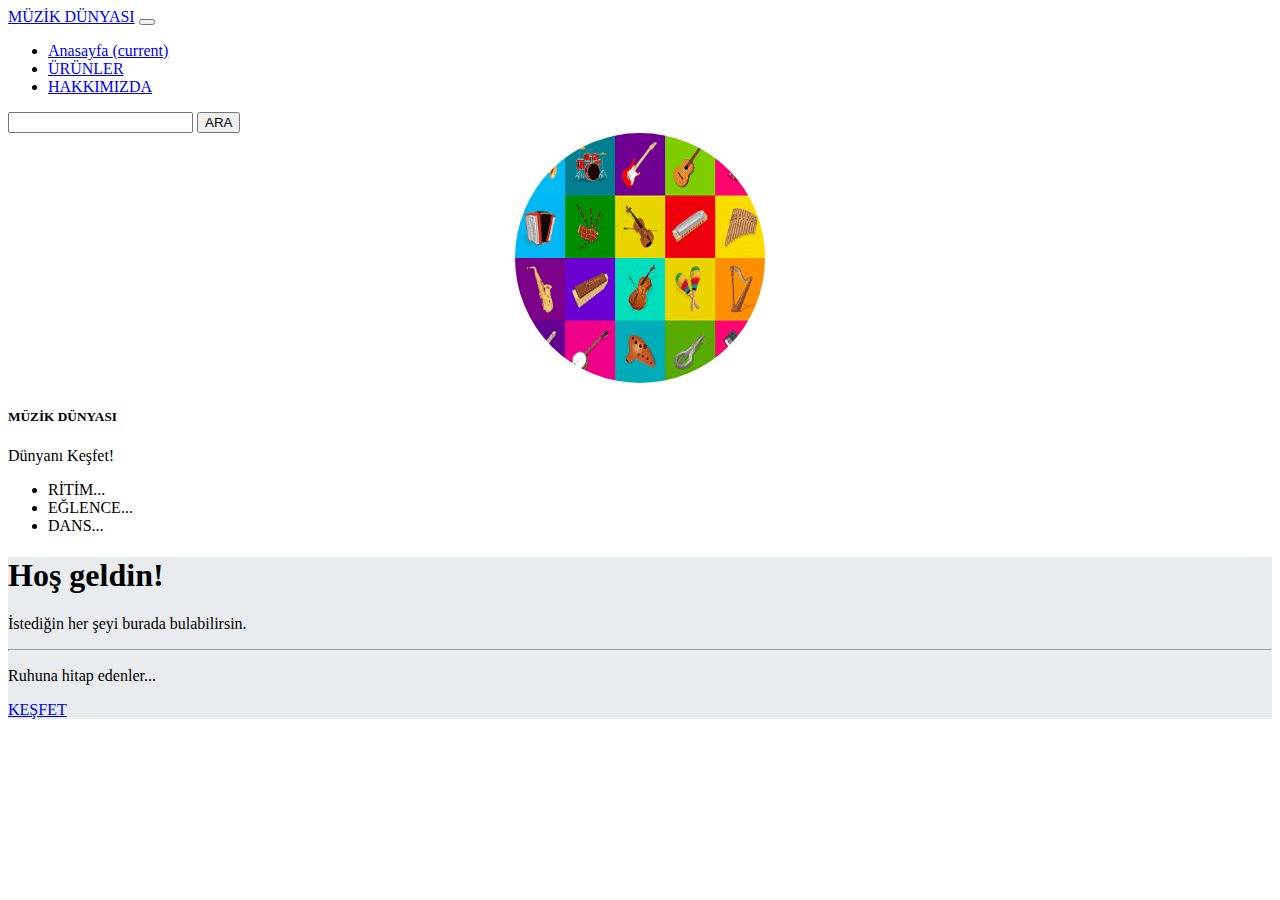
<file: bootstrap/ödev1/index.html>
<!doctype html>
<html lang="tr">
  <head>
    <!-- Required meta tags -->
    <meta charset="utf-8">
    <meta name="viewport" content="width=device-width, initial-scale=1, shrink-to-fit=no">

    <!-- Bootstrap CSS -->
    <link rel="stylesheet" href="https://cdn.jsdelivr.net/npm/bootstrap@4.6.2/dist/css/bootstrap.min.css" integrity="sha384-xOolHFLEh07PJGoPkLv1IbcEPTNtaed2xpHsD9ESMhqIYd0nLMwNLD69Npy4HI+N" crossorigin="anonymous">
    <link rel="stylesheet" href="style.css">

    <title>MY PAGE!</title>
  </head>
  <body>
    <script src="https://cdn.jsdelivr.net/npm/jquery@3.5.1/dist/jquery.slim.min.js" integrity="sha384-DfXdz2htPH0lsSSs5nCTpuj/zy4C+OGpamoFVy38MVBnE+IbbVYUew+OrCXaRkfj" crossorigin="anonymous"></script>
    <script src="https://cdn.jsdelivr.net/npm/bootstrap@4.6.2/dist/js/bootstrap.bundle.min.js" integrity="sha384-Fy6S3B9q64WdZWQUiU+q4/2Lc9npb8tCaSX9FK7E8HnRr0Jz8D6OP9dO5Vg3Q9ct" crossorigin="anonymous"></script>

    <nav class="navbar navbar-expand-lg navbar-dark bg-dark">
        <a class="navbar-brand" href="#">MÜZİK DÜNYASI</a>
        <button class="navbar-toggler" type="button" data-toggle="collapse" data-target="#navbarSupportedContent" aria-controls="navbarSupportedContent" aria-expanded="false" aria-label="Toggle navigation">
          <span class="navbar-toggler-icon"></span>
        </button>
      
        <div class="collapse navbar-collapse" id="navbarSupportedContent">
          <ul class="navbar-nav mr-auto">
            <li class="nav-item active">
              <a class="nav-link" href="index.html">Anasayfa <span class="sr-only">(current)</span></a>
            </li>
            <li class="nav-item">
              <a class="nav-link" href="ürünler.html">ÜRÜNLER</a>
            </li>
            <li class="nav-item">
              <a class="nav-link" href="hakkımızda.html">HAKKIMIZDA</a>
            </li>
              
           
          </ul>
          <form class="form-inline my-2 my-lg-0">
            <input class="form-control mr-sm-2" type="search"  aria-label="Search">
            <button class="btn btn-outline-success my-2 my-sm-0" type="submit">ARA</button>
          </form>
        </div>
      </nav>

    <!-- Optional JavaScript; choose one of the two! -->

    <!-- Option 1: jQuery and Bootstrap Bundle (includes Popper) -->
    

    <!-- Option 2: Separate Popper and Bootstrap JS -->
    <!--
    <script src="https://cdn.jsdelivr.net/npm/jquery@3.5.1/dist/jquery.slim.min.js" integrity="sha384-DfXdz2htPH0lsSSs5nCTpuj/zy4C+OGpamoFVy38MVBnE+IbbVYUew+OrCXaRkfj" crossorigin="anonymous"></script>
    <script src="https://cdn.jsdelivr.net/npm/popper.js@1.16.1/dist/umd/popper.min.js" integrity="sha384-9/reFTGAW83EW2RDu2S0VKaIzap3H66lZH81PoYlFhbGU+6BZp6G7niu735Sk7lN" crossorigin="anonymous"></script>
    <script src="https://cdn.jsdelivr.net/npm/bootstrap@4.6.2/dist/js/bootstrap.min.js" integrity="sha384-+sLIOodYLS7CIrQpBjl+C7nPvqq+FbNUBDunl/OZv93DB7Ln/533i8e/mZXLi/P+" crossorigin="anonymous"></script>
    -->
    <div class="container mt-5">
      <div class="row">
        <div class="col-md-3">
            <div class="card" >
                <div class="logo-box">
                  <img src="image/logo.png" class="logo"  alt="...">
                </div>
                <div class="card-body">
                  <h5 class="card-title">MÜZİK DÜNYASI</h5>
                  <p class="card-text">Dünyanı Keşfet!</p>
                </div>
                <ul class="list-group list-group-flush">
                  <li class="list-group-item">RİTİM...</li>
                  <li class="list-group-item">EĞLENCE...</li>
                  <li class="list-group-item">DANS...</li>
                </ul>
            
              </div>
            </div>
            <div class="col-md-6">
              <div class="jumbotron renk" >
                <h1 class="display-4">Hoş geldin!</h1>
                <p class="lead">İstediğin her şeyi burada bulabilirsin.</p>
                <hr class="my-4">
                <p>Ruhuna hitap edenler...</p>
                <a class="btn btn-primary btn-lg" href="ürünler.html" role="button">KEŞFET</a>
                
              </div>

            </div>
        </div>
    </div>
   
  </body>
</html>
</file>
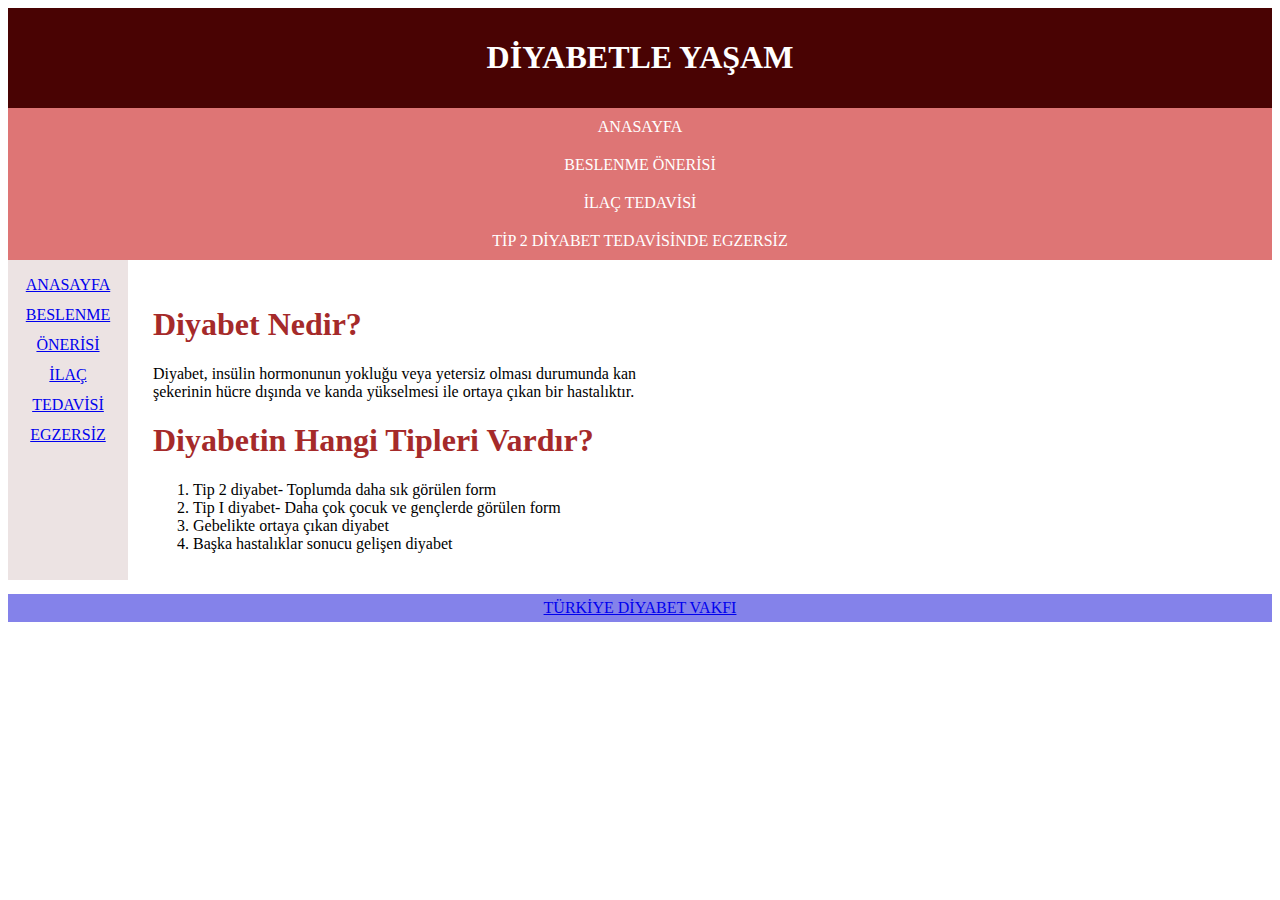
<file: css/ödev1/index.html>
<html>
  <head>
<title> DİYABETLE YAŞAM </title>
   <style>
header {
    background-color:rgb(73, 3, 3);
    color:white;
    padding:10px;	 
    text-align:center;
}
 
ul {
    list-style-type: none;
    overflow: hidden;
    padding: 0;
    margin: 0;
    background-color: rgb(222, 117, 117);
}
 
li {
    float:none;
}
 
li a {
    color: white;
    display: block;
    text-align: center;
    padding: 10px 10px;
    text-decoration: none;
}

nav {
    background-color:rgb(236, 227, 227);
    width:100px;
    height:300px;
    float:left;
    display: block;
    color: white;
    text-align: center;
    padding: 10px 10px;
    text-decoration: none;
    line-height:30px;
}
 
section {
    width:490px;
    padding:25px;
    float:left;	 
}
 
footer {
    background-color:rgb(132, 130, 234);
    color:white;
    text-align:center;
    clear:both;
    padding:5px;	 	 
}
</style>
</head>
<body>
 
<header>
<h1>DİYABETLE YAŞAM </h1>
</header>


<ul>
<li>
    <a href="index.html">ANASAYFA</a>
    <a href="beslenme.html" >BESLENME ÖNERİSİ</a>
    <a href="ilaclar.html">İLAÇ TEDAVİSİ</a>
    <a href="egzersiz.html">TİP 2 DİYABET TEDAVİSİNDE EGZERSİZ</a> 
</li>
    </ul>

<nav>
<a href="index.html">ANASAYFA</a> <br>
<a href="about-us.html" class="topnav a">BESLENME ÖNERİSİ</a><br>
<a href="ilaclar.html">İLAÇ TEDAVİSİ</a><br>
<a href="egzersiz.html"> EGZERSİZ</a> <br>
</nav>
 
<section>
<h1 style="color:brown">Diyabet Nedir?</h1>
<p>Diyabet, insülin hormonunun yokluğu veya yetersiz olması durumunda kan şekerinin hücre dışında ve kanda yükselmesi ile ortaya çıkan bir hastalıktır.</p>

<h1 style="color:brown">Diyabetin Hangi Tipleri Vardır?</h1>
<p>
    <ol>
    <li>Tip 2 diyabet- Toplumda daha sık görülen form</li>
    <li>Tip I diyabet- Daha çok çocuk ve gençlerde görülen form</li>
    <li>Gebelikte ortaya çıkan diyabet</li>
    <li>Başka hastalıklar sonucu gelişen diyabet</li>
</ol>
</p>

</section>
 
<footer>
<a href="https://www.turkdiab.org/">TÜRKİYE DİYABET VAKFI</a>
</footer>
 
  </body>
</html>
</file>
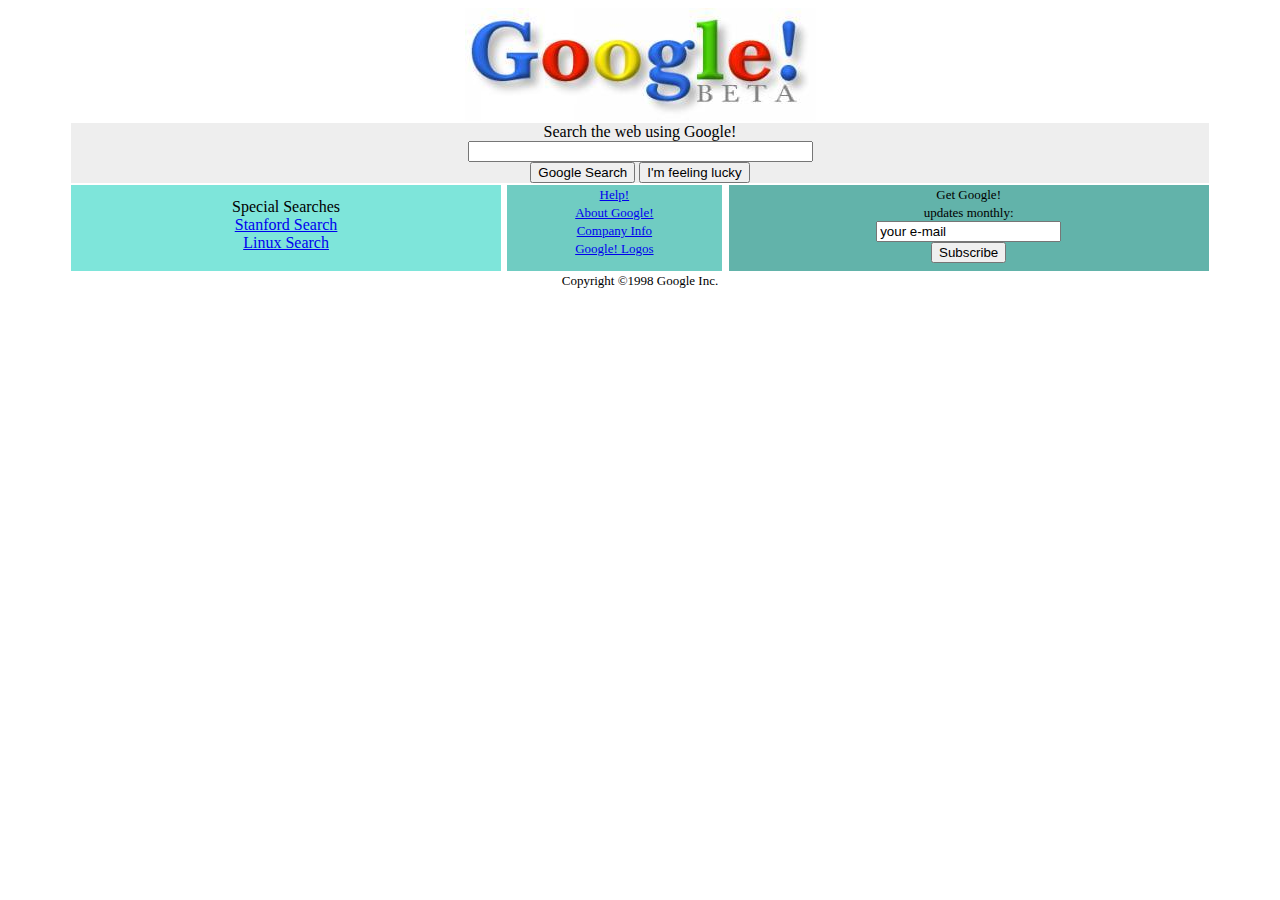
<file: css/ödev2-eskigoogle/index.html>
<!DOCTYPE html>
<html lang="en">
<head>
    <meta charset="UTF-8">
    <meta http-equiv="X-UA-Compatible" content="IE=edge">
    <meta name="viewport" content="width=device-width, initial-scale=1.0">
    <link rel="stylesheet" href="style.css">
    <title>Google!</title>
</head>
<body>

<!-- google resmi -->
 <img  src="image/google.jpg" class="center" width="351" height="113 alt="Google">

<!-- ilk satır -->
    <article class="line-1">
    <center>
    Search the web using Google! <br>
    <input type="text" name="q" value="" size="40"><br>
    <input type="submit" value="Google Search">
    <input type="submit" name="sa" value="I'm feeling lucky"><br>
</center>
</article>

<!-- kutu1 -->
<article class="box-1">
 <center>    
    Special Searches<br>
    <a href="/web/19981202230410/http://www.google.com/stanford">Stanford Search</a><br>
    <a href="/web/19981202230410/http://www.google.com/linux">Linux Search</a><br>
</center>
</article>

<!-- kutu2 -->
<article class="box-2" class="clear">
<center>
    <font size="-1">
    <a href="help.html">Help!</a> <br>
    <a href="about.html">About Google!</a> <br>
    <a href="company.html">Company Info</a> <br>
    <a href="stickers.html">Google! Logos</a> <br>
    </font>
 </center>
</article>

 <!-- kutu3 -->
<article class="box-3" >
<center>
    <font size="-1">
    Get Google! <br> updates monthly: <br>
    <input type="hidden" name="listname" value="google-friends">
    <input type="text" name="emailaddr" value="your e-mail"> <br>
    <input type="submit" name="SubmitAction" value="Subscribe">
    </font>
</center>
</article>

<!-- footer -->
<footer  style=" margin-top: 7%; text-align: center;" >
    <font size="-1">
     Copyright &copy;1998 Google Inc.
    </font>
</footer>
</body>
</html>
</file>
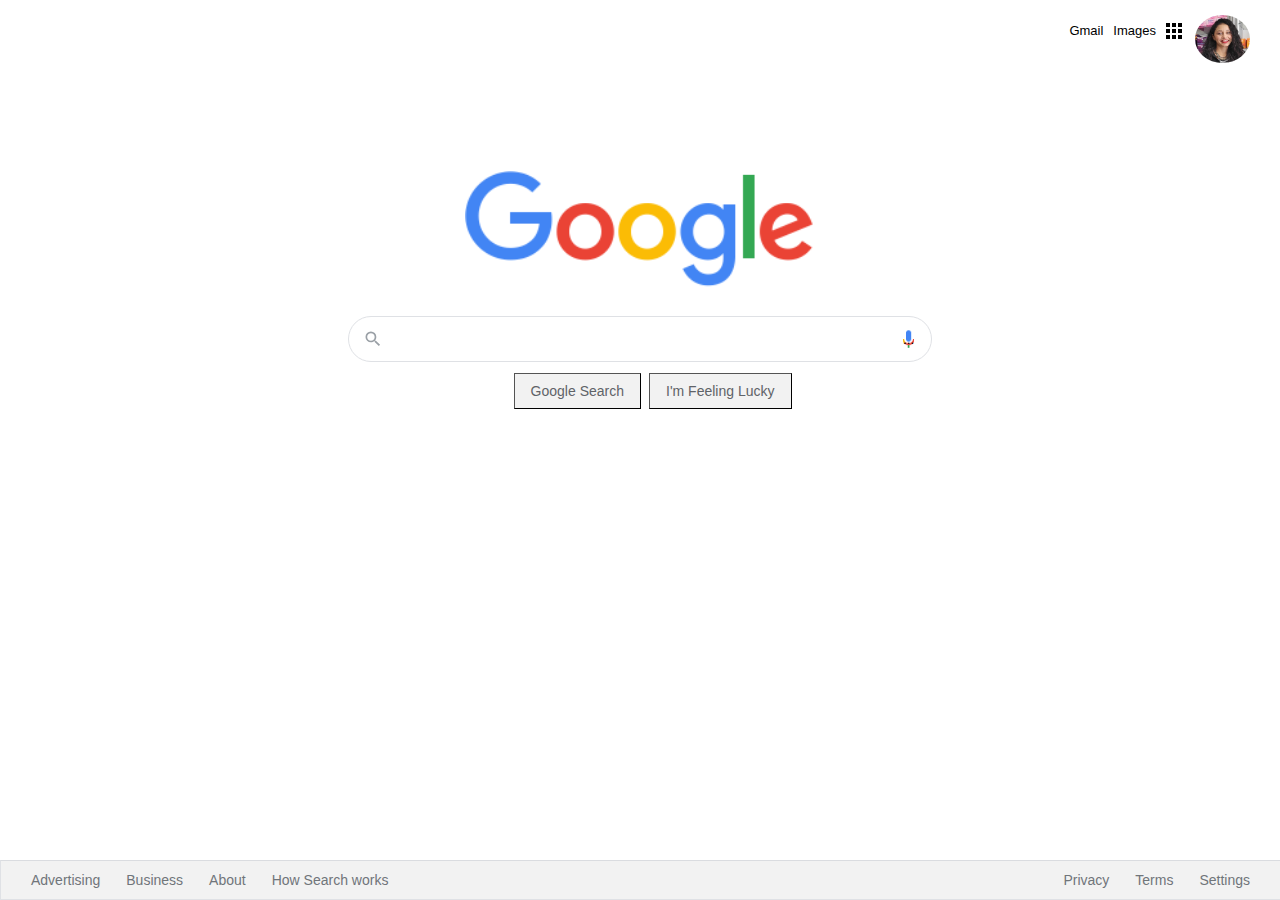
<file: css/ödev3-yenigoogle/index.html>
<!DOCTYPE html>
<html lang="en">
  <head>
    <meta charset="UTF-8" />
    <meta name="viewport" content="width=device-width, initial-scale=1.0" />
    <link rel="stylesheet" href="css/style.css" />
    <title>Google</title>
  </head>
  <body>
    <div class="panel">
      <nav>
        <ul class="header">
          <li class="pic headerli">
            <a href="https://github.com/hulyakizrakyigit" target="_blank"
              ><img
                src="assets/profilepicture.png" width="55px "
                alt=""
                style="margin-right: 1px; border-radius: 50%;"
            /></a>
          </li>
          <li style="margin: 8px" class="headerli">
            <a href="https://www.google.com.tr/intl/en/about/products?tab=wh"
              ><img src="assets/appsbutton.svg" alt="" style="width: 16px; height: 16px; margin-right: 3px;"></a
            >
          </li>
          <li style="margin: 8px; margin-left: -2px;" class="headerli">
            <a
              href="https://www.google.com.tr/imghp?hl=en&tab=wi&authuser=0&ogbl"
              >Images</a
            >
          </li>
          <li style="margin: 8px" class="headerli">
            <a href="https://mail.google.com/mail/?tab=wm&authuser=0&ogbl"
              >Gmail</a
            >
          </li>
        </ul>
        
         
      </nav>
      <div class="container">
        <img
          src="assets/logo.png"
          width="350px"
          alt=""
        />
      </div>
      
     
      <div class="search-area">
        <div class="search">
          <div class="search-img">
            <div id="icon" style="-webkit-mask-image: url(//resources/images/icon_search.svg);"></div>

            
            
            <span >
            
              <svg
                focusable="false"
                xmlns="http://www.w3.org/2000/svg"
                viewBox="0 0 24 24"
              >
              
              
                <path
                  d="M15.5 14h-.79l-.28-.27A6.471 6.471 0 0 0 16 9.5 6.5 6.5 0 1 0 9.5 16c1.61 0 3.09-.59 4.23-1.57l.27.28v.79l5 4.99L20.49 19l-4.99-5zm-6 0C7.01 14 5 11.99 5 9.5S7.01 5 9.5 5 14 7.01 14 9.5 11.99 14 9.5 14z"
              >
            </path>
            
              </svg>
              <button style="background-image: url(assets/voicelogo.png);" class="realbox-icon-button" title="Sese göre ara">...</button>
            </span>
          </div>
          <div class="input-enter">
            <div class="input-area">
              <input
                type="text"
                class="input"
                
                autofocus="true"
              />
              
            </div>
          </div>
        </div>
      </div>

      <div  class ="buttons">
        <a href=""
          ><button style="background-color: #f2f2f2; border-width: 1px;" class="googlesearch">Google Search</button></a
        >
        <a href=""
          ><button style="background-color: #f2f2f2; border-width: 1px;" class="feelinglucky">I'm Feeling Lucky</button></a
        >
      </div>
    </div>
 
  
    <nav>
      <ul class="footer">
        <li class="footerli">
          <a
            href="https://www.google.com/intl/en_tr/ads/?subid=ww-ww-et-g-awa-a-g_hpafoot1_1!o2&utm_source=google.com&utm_medium=referral&utm_campaign=google_hpafooter&fg=1"
            >Advertising</a
          >
        </li>
        <li class="footerli">
          <a
            href="https://www.google.com/services/?subid=ww-ww-et-g-awa-a-g_hpbfoot1_1!o2&utm_source=google.com&utm_medium=referral&utm_campaign=google_hpbfooter&fg=1"
            >Business</a
          >
        </li>
        <li class="footerli">
          <a
            href="https://about.google/?utm_source=google-TR&utm_medium=referral&utm_campaign=hp-footer&fg=1"
            >About</a
          >
        </li>
        <li class="footerli">
          <a href="https://google.com/search/howsearchworks/?fg=1"
            >How Search works</a
          >
        </li>

        <li class="footerli" style="float: right; margin-right: 35px">
          <a href="https://www.google.com/preferences?hl=en">Settings</a>
        </li>

        <li class="footerli" style="float: right">
          <a href="https://policies.google.com/terms?hl=en-TR&fg=1">Terms</a>
        </li>

        <li class="footerli" style="float: right">
          <a href="https://policies.google.com/privacy?hl=en-TR&fg=1">Privacy</a>
        </li>
      </ul>
    </nav>
  </body>
</html>
</file>
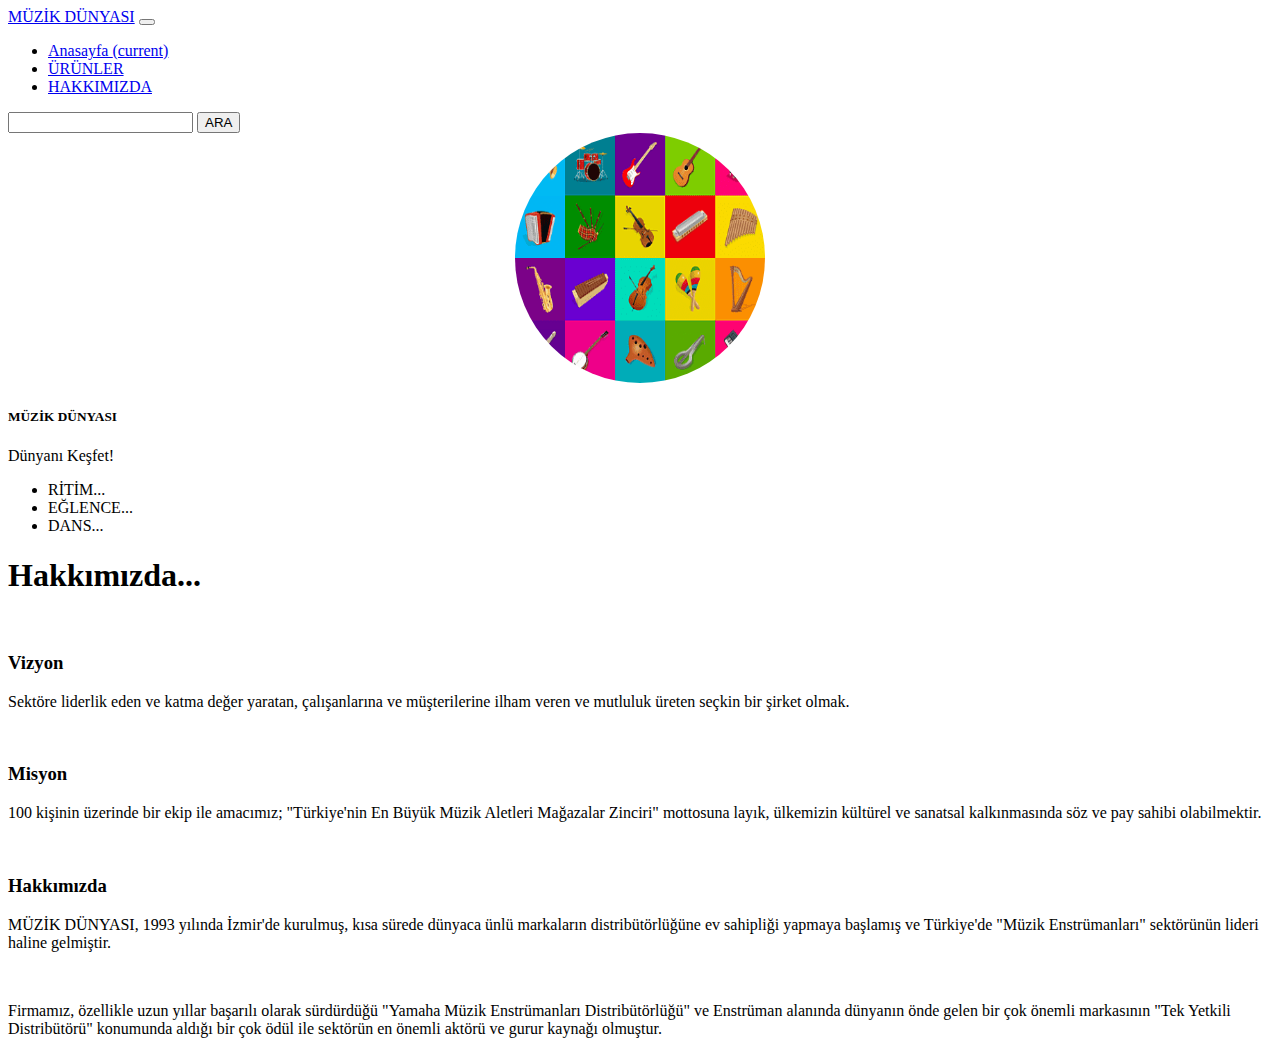
<file: bootstrap/ödev1/hakkımızda.html>
<!doctype html>
<html lang="tr">
  <head>
    <!-- Required meta tags -->
    <meta charset="utf-8">
    <meta name="viewport" content="width=device-width, initial-scale=1, shrink-to-fit=no">

    <!-- Bootstrap CSS -->
    <link rel="stylesheet" href="https://cdn.jsdelivr.net/npm/bootstrap@4.6.2/dist/css/bootstrap.min.css" integrity="sha384-xOolHFLEh07PJGoPkLv1IbcEPTNtaed2xpHsD9ESMhqIYd0nLMwNLD69Npy4HI+N" crossorigin="anonymous">
    <link rel="stylesheet" href="style.css">
    <title>HAKKIMIZDA</title>
  </head>
  <body>
    <nav class="navbar navbar-expand-lg navbar-dark bg-dark">
        <a class="navbar-brand" href="#">MÜZİK DÜNYASI</a>
        <button class="navbar-toggler" type="button" data-toggle="collapse" data-target="#navbarSupportedContent" aria-controls="navbarSupportedContent" aria-expanded="false" aria-label="Toggle navigation">
          <span class="navbar-toggler-icon"></span>
        </button>
      
        <div class="collapse navbar-collapse" id="navbarSupportedContent">
          <ul class="navbar-nav mr-auto">
            <li class="nav-item ">
              <a class="nav-link" href="index.html">Anasayfa <span class="sr-only">(current)</span></a>
            </li>
            <li class="nav-item ">
              <a class="nav-link" href="ürünler.html" >ÜRÜNLER</a>
            </li>
            <li class="nav-item active">
            <a class="nav-link" href="hakkımızda.html" >HAKKIMIZDA</a>
          </li>
            
           
          </ul>
          <form class="form-inline my-2 my-lg-0">
            <input class="form-control mr-sm-2" type="search"  aria-label="Search">
            <button class="btn btn-outline-success my-2 my-sm-0" type="submit">ARA</button>
          </form>
        </div>
      </nav>
      <div class="container mt-3">
        <div class="row">
          <div class="col-md-3">
            <div class="card" >
                <div class="logo-box">
                  <img src="image/logo.png" class="logo"  alt="...">
                </div>
                <div class="card-body">
                  <h5 class="card-title">MÜZİK DÜNYASI</h5>
                  <p class="card-text">Dünyanı Keşfet!</p>
                </div>
                <ul class="list-group list-group-flush">
                  <li class="list-group-item">RİTİM...</li>
                  <li class="list-group-item">EĞLENCE...</li>
                  <li class="list-group-item">DANS...</li>
                </ul>
            
              </div>
            </div>
            <div class="col-md-9">
                <h1 class="u-center">Hakkımızda...</h1>
                <br>
                <h3 class="u-center">Vizyon</h3>
                <p>Sektöre liderlik eden ve katma değer yaratan, çalışanlarına ve müşterilerine ilham veren ve mutluluk üreten seçkin bir şirket olmak.</p>
                <br>
                <h3 class="u-center">Misyon</h3>
                <p>100 kişinin üzerinde bir ekip ile amacımız; "Türkiye'nin En Büyük Müzik Aletleri Mağazalar Zinciri" mottosuna layık, ülkemizin kültürel ve sanatsal kalkınmasında söz ve pay sahibi olabilmektir.</p>
                <br>
                
                <h3 class="u-center">Hakkımızda</h3>
                <p>MÜZİK DÜNYASI, 1993 yılında İzmir'de kurulmuş, kısa sürede dünyaca ünlü markaların distribütörlüğüne ev sahipliği yapmaya başlamış ve Türkiye'de "Müzik Enstrümanları" sektörünün lideri haline gelmiştir.</p>
                <br>
                <p>Firmamız, özellikle uzun yıllar başarılı olarak sürdürdüğü "Yamaha Müzik Enstrümanları Distribütörlüğü" ve Enstrüman alanında dünyanın önde gelen bir çok önemli markasının "Tek Yetkili Distribütörü" konumunda aldığı bir çok ödül ile sektörün en önemli aktörü ve gurur kaynağı olmuştur.</p>
            </div>
        </div>
    </div>
              
              

    <!-- Optional JavaScript; choose one of the two! -->

    <!-- Option 1: jQuery and Bootstrap Bundle (includes Popper) -->
    <script src="https://cdn.jsdelivr.net/npm/jquery@3.5.1/dist/jquery.slim.min.js" integrity="sha384-DfXdz2htPH0lsSSs5nCTpuj/zy4C+OGpamoFVy38MVBnE+IbbVYUew+OrCXaRkfj" crossorigin="anonymous"></script>
    <script src="https://cdn.jsdelivr.net/npm/bootstrap@4.6.2/dist/js/bootstrap.bundle.min.js" integrity="sha384-Fy6S3B9q64WdZWQUiU+q4/2Lc9npb8tCaSX9FK7E8HnRr0Jz8D6OP9dO5Vg3Q9ct" crossorigin="anonymous"></script>

    <!-- Option 2: Separate Popper and Bootstrap JS -->
    <!--
    <script src="https://cdn.jsdelivr.net/npm/jquery@3.5.1/dist/jquery.slim.min.js" integrity="sha384-DfXdz2htPH0lsSSs5nCTpuj/zy4C+OGpamoFVy38MVBnE+IbbVYUew+OrCXaRkfj" crossorigin="anonymous"></script>
    <script src="https://cdn.jsdelivr.net/npm/popper.js@1.16.1/dist/umd/popper.min.js" integrity="sha384-9/reFTGAW83EW2RDu2S0VKaIzap3H66lZH81PoYlFhbGU+6BZp6G7niu735Sk7lN" crossorigin="anonymous"></script>
    <script src="https://cdn.jsdelivr.net/npm/bootstrap@4.6.2/dist/js/bootstrap.min.js" integrity="sha384-+sLIOodYLS7CIrQpBjl+C7nPvqq+FbNUBDunl/OZv93DB7Ln/533i8e/mZXLi/P+" crossorigin="anonymous"></script>
    -->
  </body>
</html>
</file>
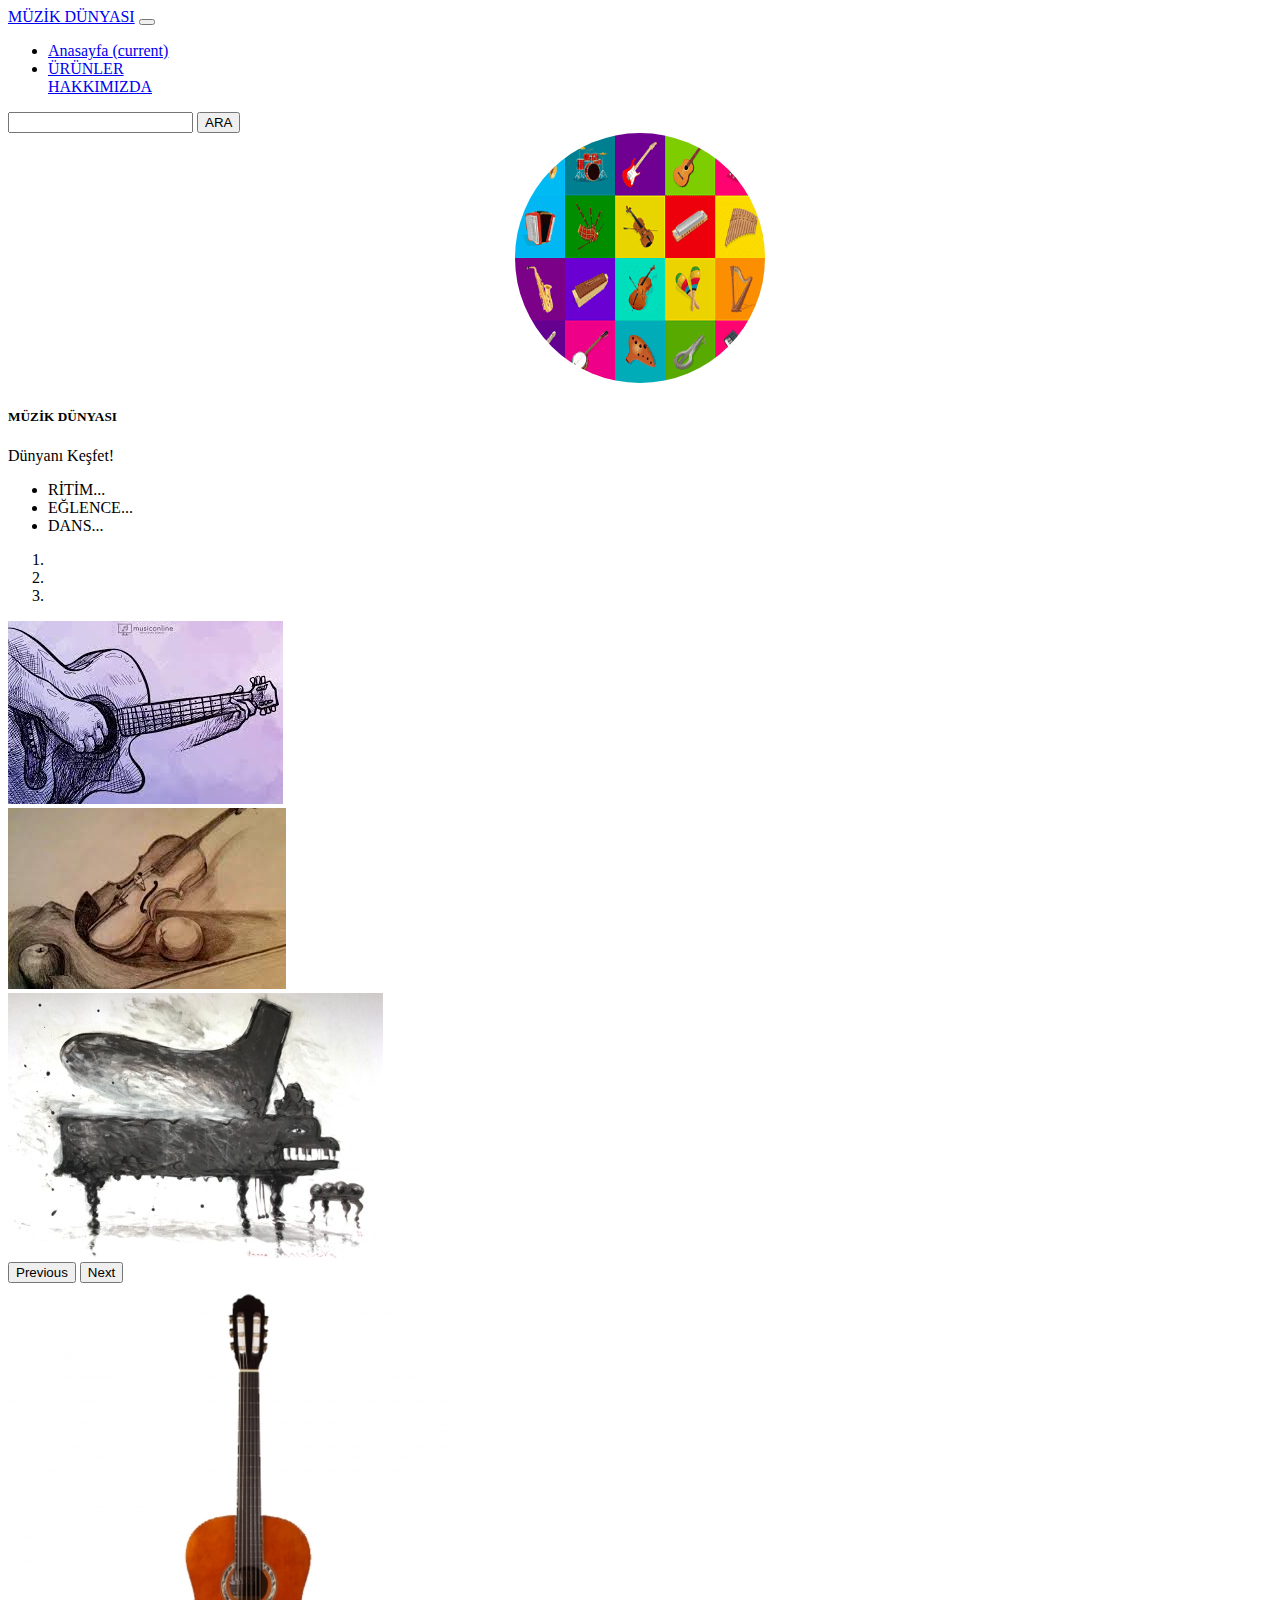
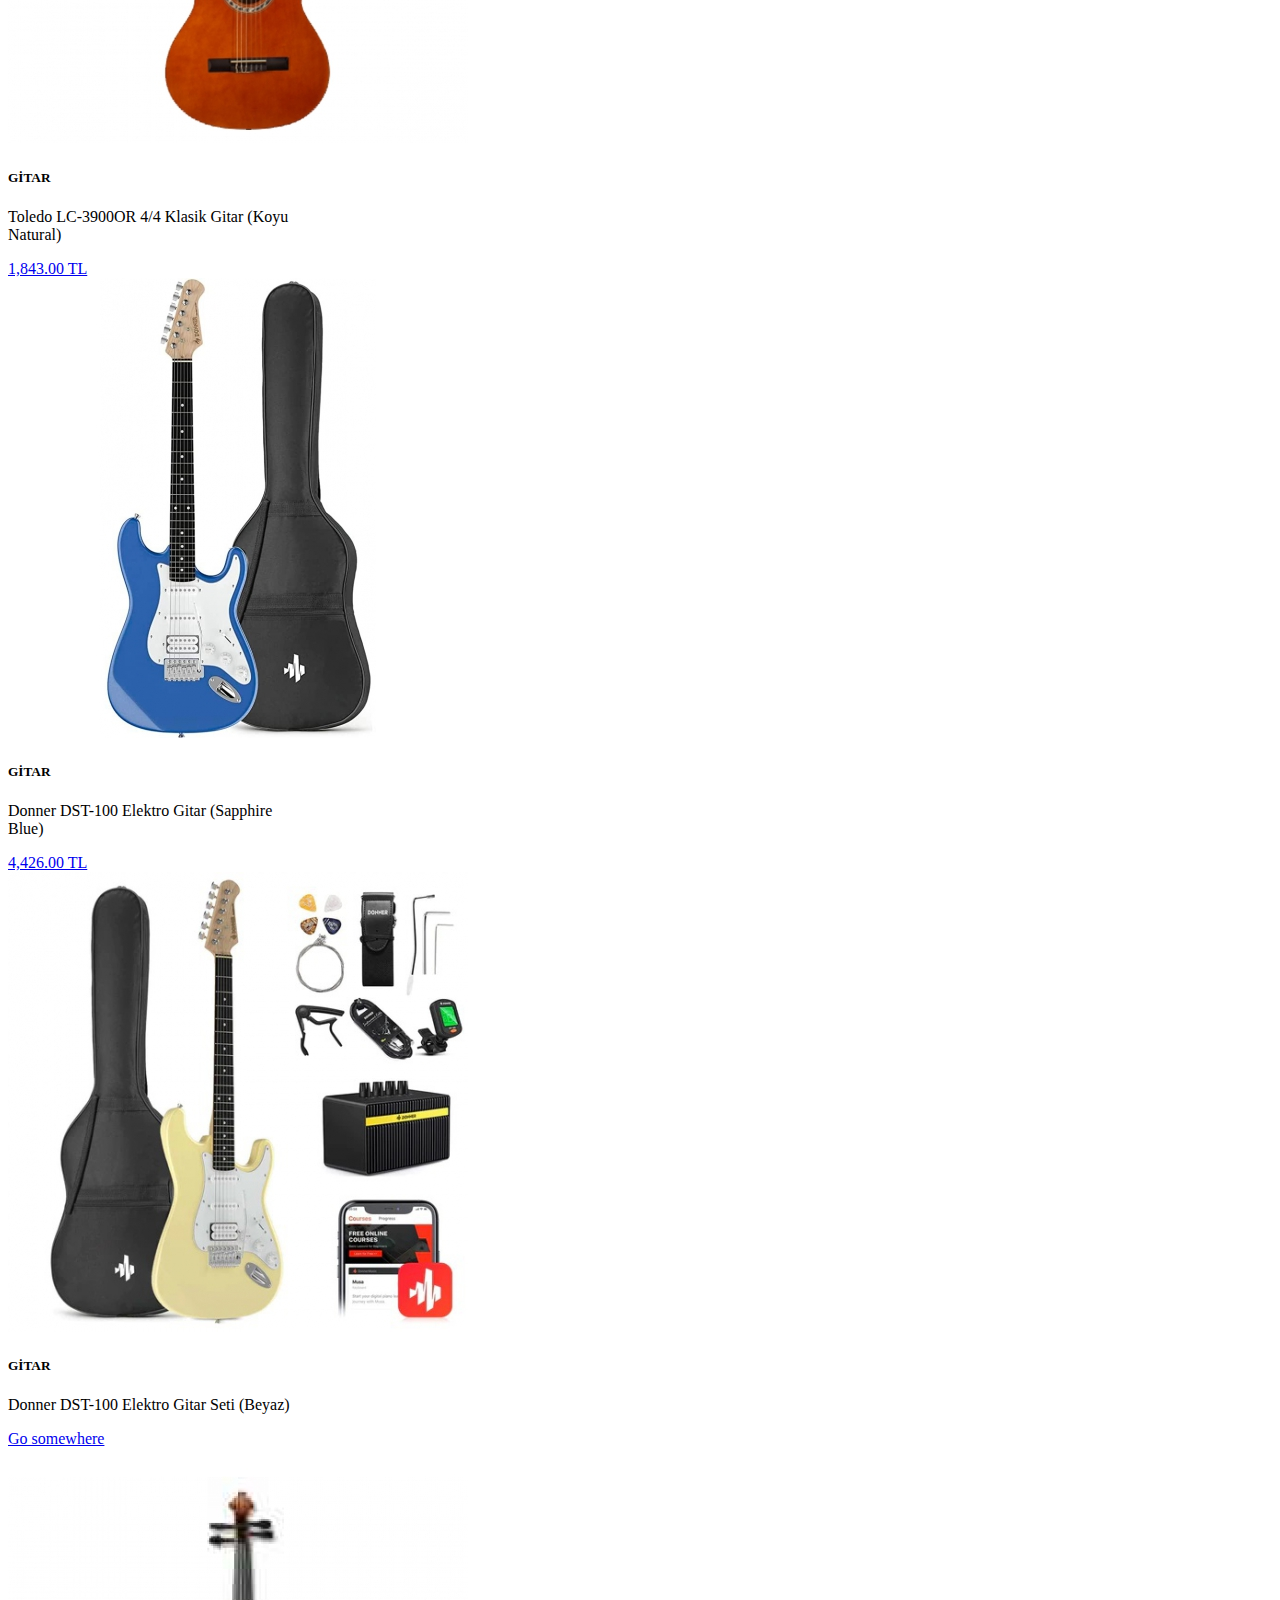
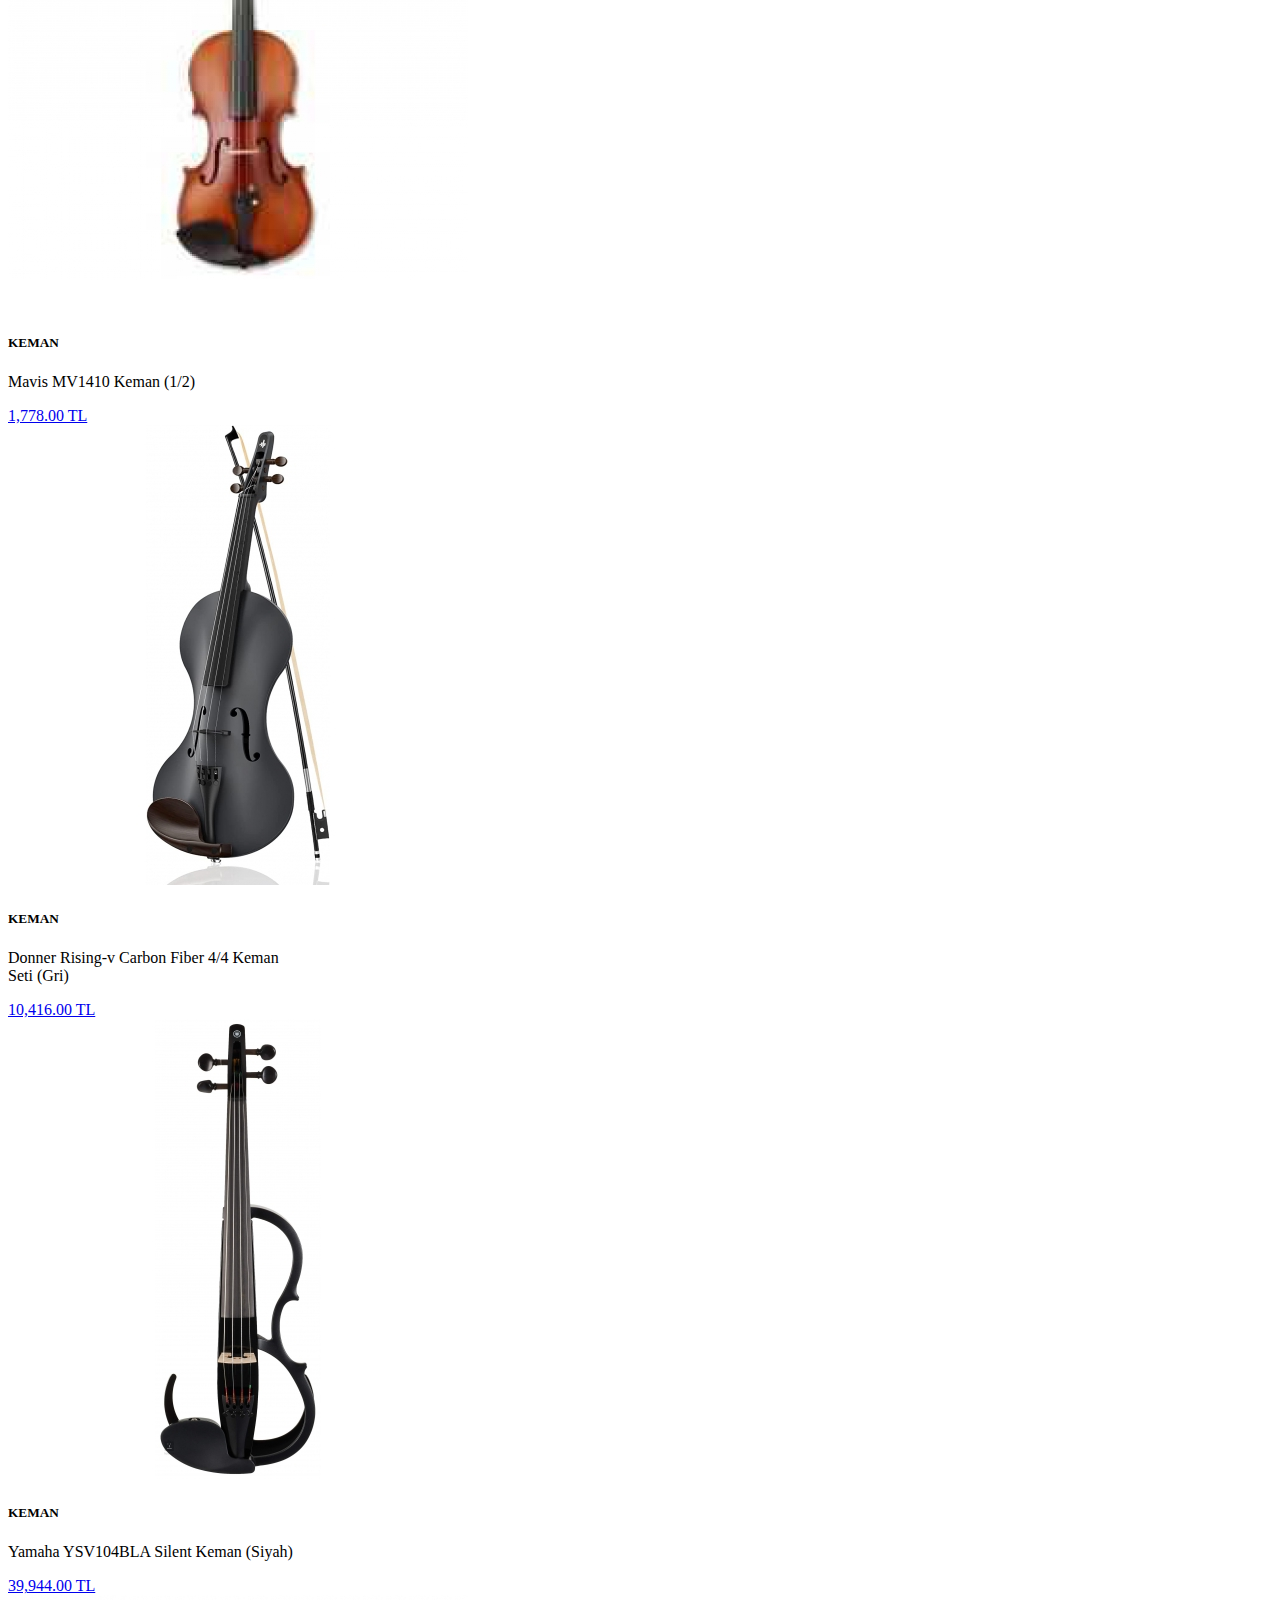
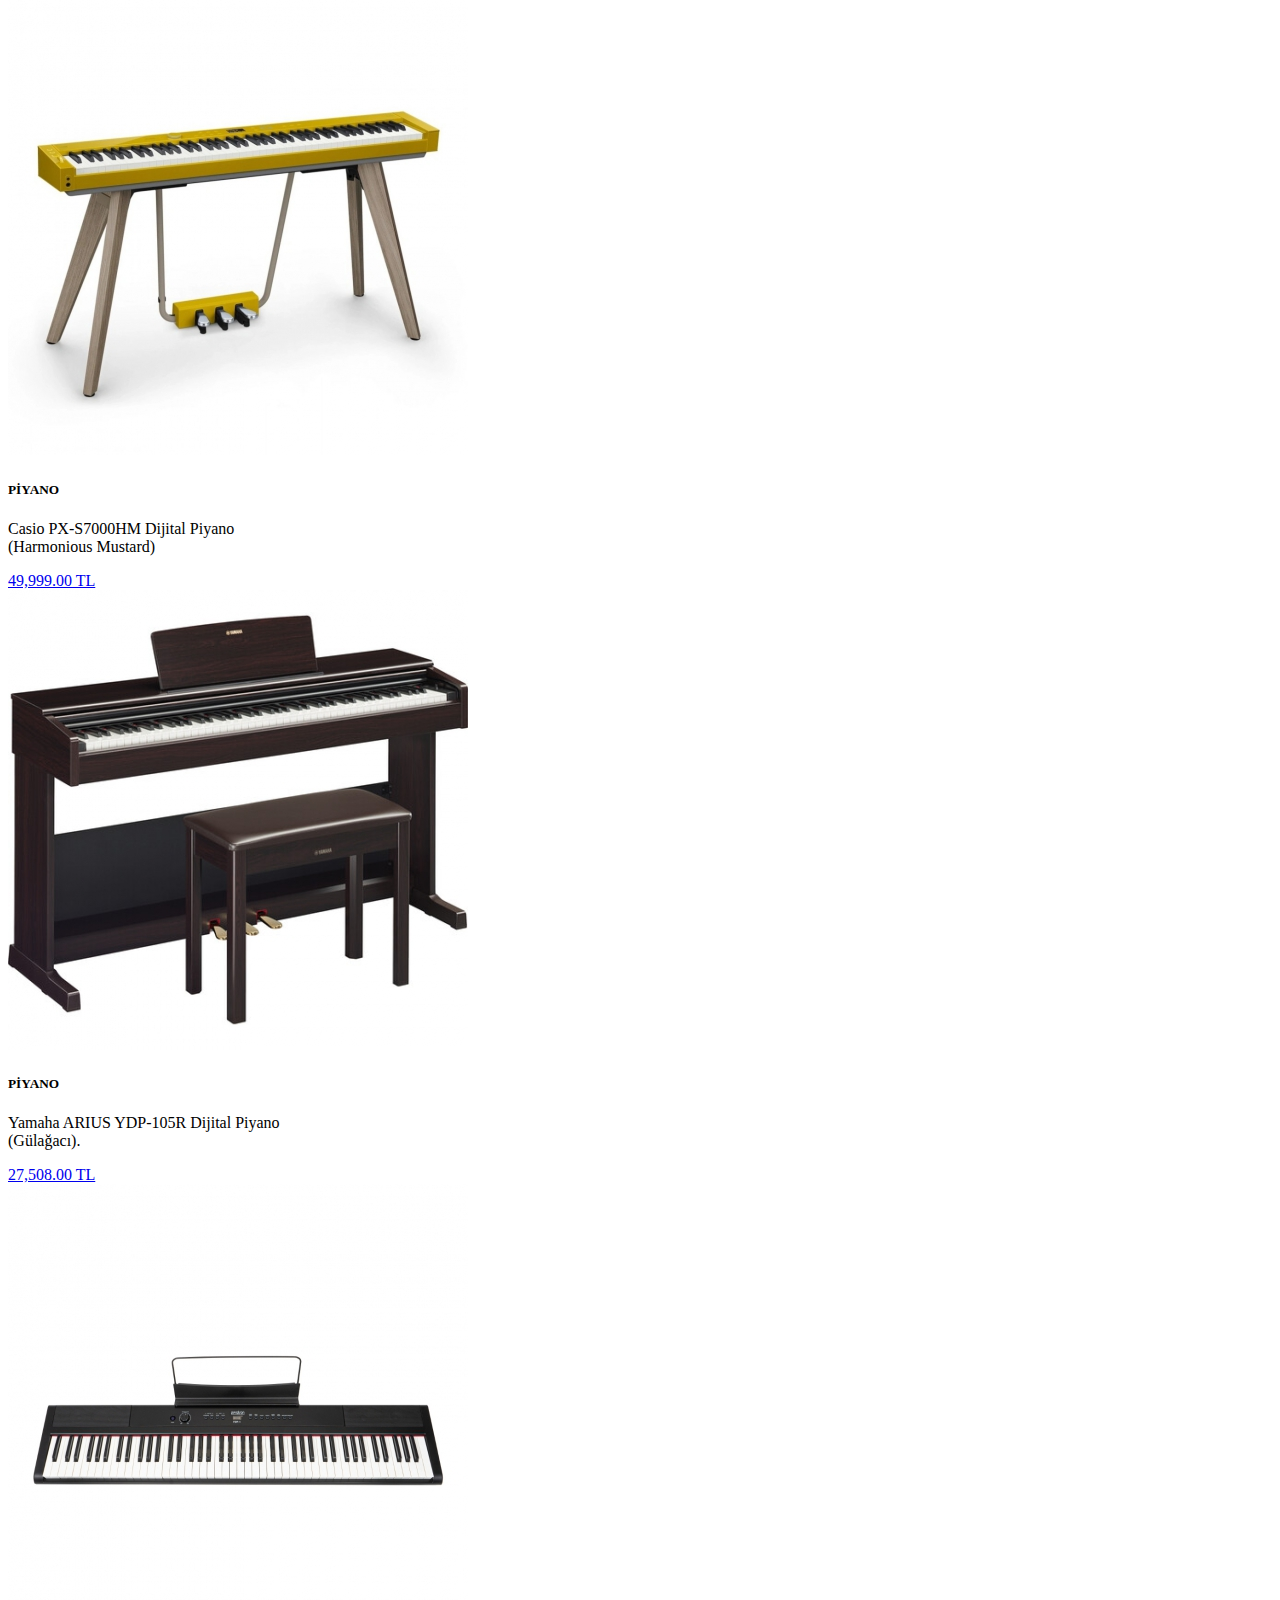
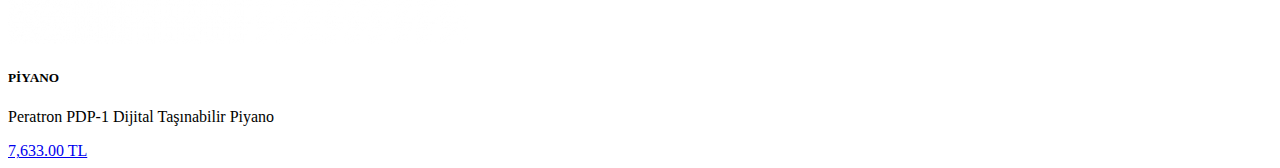
<file: bootstrap/ödev1/ürünler.html>
<!doctype html>
<html lang="tr">
  <head>
    <!-- Required meta tags -->
    <meta charset="utf-8">
    <meta name="viewport" content="width=device-width, initial-scale=1, shrink-to-fit=no">

    <!-- Bootstrap CSS -->
    <link rel="stylesheet" href="https://cdn.jsdelivr.net/npm/bootstrap@4.6.2/dist/css/bootstrap.min.css" integrity="sha384-xOolHFLEh07PJGoPkLv1IbcEPTNtaed2xpHsD9ESMhqIYd0nLMwNLD69Npy4HI+N" crossorigin="anonymous">
    <link rel="stylesheet" href="style.css">

    <title>ÜRÜNLER</title>
  </head>
  <body>
    <nav class="navbar navbar-expand-lg navbar-dark bg-dark">
      <a class="navbar-brand" href="#">MÜZİK DÜNYASI</a>
      <button class="navbar-toggler" type="button" data-toggle="collapse" data-target="#navbarSupportedContent" aria-controls="navbarSupportedContent" aria-expanded="false" aria-label="Toggle navigation">
        <span class="navbar-toggler-icon"></span>
      </button>
    
      <div class="collapse navbar-collapse" id="navbarSupportedContent">
        <ul class="navbar-nav mr-auto">
          <li class="nav-item ">
            <a class="nav-link" href="index.html">Anasayfa <span class="sr-only">(current)</span></a>
          </li>
          <li class="nav-item active">
            <a class="nav-link" href="ürünler.html" >ÜRÜNLER</a>
          </li>
          <a class="nav-link" href="hakkımızda.html" >HAKKIMIZDA</a>
        </li>
          
         
        </ul>
        <form class="form-inline my-2 my-lg-0">
          <input class="form-control mr-sm-2" type="search"  aria-label="Search">
          <button class="btn btn-outline-success my-2 my-sm-0" type="submit">ARA</button>
        </form>
      </div>
    </nav>
    <div class="container mt-3">
      <div class="row">
        <div class="col-md-3">
          <div class="card" >
              <div class="logo-box">
                <img src="image/logo.png" class="logo"  alt="...">
              </div>
              <div class="card-body">
                <h5 class="card-title">MÜZİK DÜNYASI</h5>
                <p class="card-text">Dünyanı Keşfet!</p>
              </div>
              <ul class="list-group list-group-flush">
                <li class="list-group-item">RİTİM...</li>
                <li class="list-group-item">EĞLENCE...</li>
                <li class="list-group-item">DANS...</li>
              </ul>
          
            </div>
          </div>
        <div class="col-md-6">
    <div id="carouselExampleIndicators" class="carousel slide" data-ride="carousel">
      <ol class="carousel-indicators">
        <li data-target="#carouselExampleIndicators" data-slide-to="0" class="active"></li>
        <li data-target="#carouselExampleIndicators" data-slide-to="1"></li>
        <li data-target="#carouselExampleIndicators" data-slide-to="2"></li>
      </ol>
      <div class="carousel-inner">
        <div class="carousel-item active">
          <img src="./image/FOTO1.jpg" class="d-block w-100" alt="...">
        </div>
        <div class="carousel-item">
          <img src="./image/FOTO2.jpg" class="d-block w-100" alt="...">
        </div>
        <div class="carousel-item">
          <img src="./image/FOTO3.jpg" class="d-block w-100" alt="...">
        </div>
      </div>
      <button class="carousel-control-prev" type="button" data-target="#carouselExampleIndicators" data-slide="prev">
        <span class="carousel-control-prev-icon" aria-hidden="true"></span>
        <span class="sr-only">Previous</span>
      </button>
      <button class="carousel-control-next" type="button" data-target="#carouselExampleIndicators" data-slide="next">
        <span class="carousel-control-next-icon" aria-hidden="true"></span>
        <span class="sr-only">Next</span>
      </button>
    </div>
  </div>
  <div class="row">
    <div class="col mt-5">
      <div class="card" style="width: 18rem;">
      <img src="./image/1-1.jpg" class="card-img-top" alt="...">
      <div class="card-body">
        <h5 class="card-title">GİTAR</h5>
        <p class="card-text">Toledo LC-3900OR 4/4 Klasik Gitar (Koyu Natural)</p>
        <a href="#" class="btn btn-primary">1,843.00 TL</a>
      </div>
    </div>
  </div>
    <div class="col mt-5">
      <div class="card" style="width: 18rem;">
        <img src="./image/1-2.jpg" class="card-img-top" alt="...">
        <div class="card-body">
          <h5 class="card-title">GİTAR</h5>
          <p class="card-text">Donner DST-100 Elektro Gitar (Sapphire Blue)</p>
          <a href="#" class="btn btn-primary">4,426.00 TL</a>
        </div>
      </div>
    </div>
    <div class="col mt-5">
      <div class="card" style="width: 18rem;">
        <img src="./image/1-3.jpg" class="card-img-top" alt="...">
        <div class="card-body">
          <h5 class="card-title">GİTAR</h5>
          <p class="card-text">Donner DST-100 Elektro Gitar Seti (Beyaz)</p>
          <a href="#" class="btn btn-primary">Go somewhere</a>
        </div>
        
      </div>
    </div>
    <div class="col mt-5">
      <div class="card" style="width: 18rem;">
      <img src="./image/2-1.jpg" class="card-img-top" alt="...">
      <div class="card-body">
        <h5 class="card-title">KEMAN</h5>
        <p class="card-text">Mavis MV1410 Keman (1/2)</p>
        <a href="#" class="btn btn-primary">1,778.00 TL</a>
      </div>
    </div>
  </div>
    <div class="col mt-5">
      <div class="card" style="width: 18rem;">
        <img src="./image/2-2.jpg" class="card-img-top" alt="...">
        <div class="card-body">
          <h5 class="card-title">KEMAN</h5>
          <p class="card-text">Donner Rising-v Carbon Fiber 4/4 Keman Seti (Gri)</p>
          <a href="#" class="btn btn-primary">10,416.00 TL</a>
        </div>
      </div>
    </div>
    <div class="col mt-5">
      <div class="card" style="width: 18rem;">
        <img src="./image/2-3.jpg" class="card-img-top" alt="...">
        <div class="card-body">
          <h5 class="card-title">KEMAN</h5>
          <p class="card-text">Yamaha YSV104BLA Silent Keman (Siyah)</p>
          <a href="#" class="btn btn-primary">39,944.00 TL</a>
        </div>
        
      </div>
    </div>
    <div class="col mt-5">
      <div class="card" style="width: 18rem;">
      <img src="./image/3-1.jpg" class="card-img-top" alt="...">
      <div class="card-body">
        <h5 class="card-title">PİYANO</h5>
        <p class="card-text">Casio PX-S7000HM Dijital Piyano (Harmonious Mustard)</p>
        <a href="#" class="btn btn-primary">49,999.00 TL</a>
      </div>
    </div>
  </div>
    <div class="col mt-5">
      <div class="card" style="width: 18rem;">
        <img src="./image/3-2.jpg" class="card-img-top" alt="...">
        <div class="card-body">
          <h5 class="card-title">PİYANO</h5>
          <p class="card-text">Yamaha ARIUS YDP-105R Dijital Piyano (Gülağacı).</p>
          <a href="#" class="btn btn-primary">27,508.00 TL</a>
        </div>
      </div>
    </div>
    <div class="col mt-5">
      <div class="card" style="width: 18rem;">
        <img src="./image/3-3.jpg" class="card-img-top" alt="...">
        <div class="card-body">
          <h5 class="card-title">PİYANO</h5>
          <p class="card-text">Peratron PDP-1 Dijital Taşınabilir Piyano</p>
          <a href="#" class="btn btn-primary">7,633.00 TL</a>
        </div>
        
      </div>
    </div>
  </div>
  </div>
  </div>

    <!-- Optional JavaScript; choose one of the two! -->

    <!-- Option 1: jQuery and Bootstrap Bundle (includes Popper) -->
    <script src="https://cdn.jsdelivr.net/npm/jquery@3.5.1/dist/jquery.slim.min.js" integrity="sha384-DfXdz2htPH0lsSSs5nCTpuj/zy4C+OGpamoFVy38MVBnE+IbbVYUew+OrCXaRkfj" crossorigin="anonymous"></script>
    <script src="https://cdn.jsdelivr.net/npm/bootstrap@4.6.2/dist/js/bootstrap.bundle.min.js" integrity="sha384-Fy6S3B9q64WdZWQUiU+q4/2Lc9npb8tCaSX9FK7E8HnRr0Jz8D6OP9dO5Vg3Q9ct" crossorigin="anonymous"></script>

    <!-- Option 2: Separate Popper and Bootstrap JS -->
    <!--
    <script src="https://cdn.jsdelivr.net/npm/jquery@3.5.1/dist/jquery.slim.min.js" integrity="sha384-DfXdz2htPH0lsSSs5nCTpuj/zy4C+OGpamoFVy38MVBnE+IbbVYUew+OrCXaRkfj" crossorigin="anonymous"></script>
    <script src="https://cdn.jsdelivr.net/npm/popper.js@1.16.1/dist/umd/popper.min.js" integrity="sha384-9/reFTGAW83EW2RDu2S0VKaIzap3H66lZH81PoYlFhbGU+6BZp6G7niu735Sk7lN" crossorigin="anonymous"></script>
    <script src="https://cdn.jsdelivr.net/npm/bootstrap@4.6.2/dist/js/bootstrap.min.js" integrity="sha384-+sLIOodYLS7CIrQpBjl+C7nPvqq+FbNUBDunl/OZv93DB7Ln/533i8e/mZXLi/P+" crossorigin="anonymous"></script>
    -->
  </body>
</html>
</file>
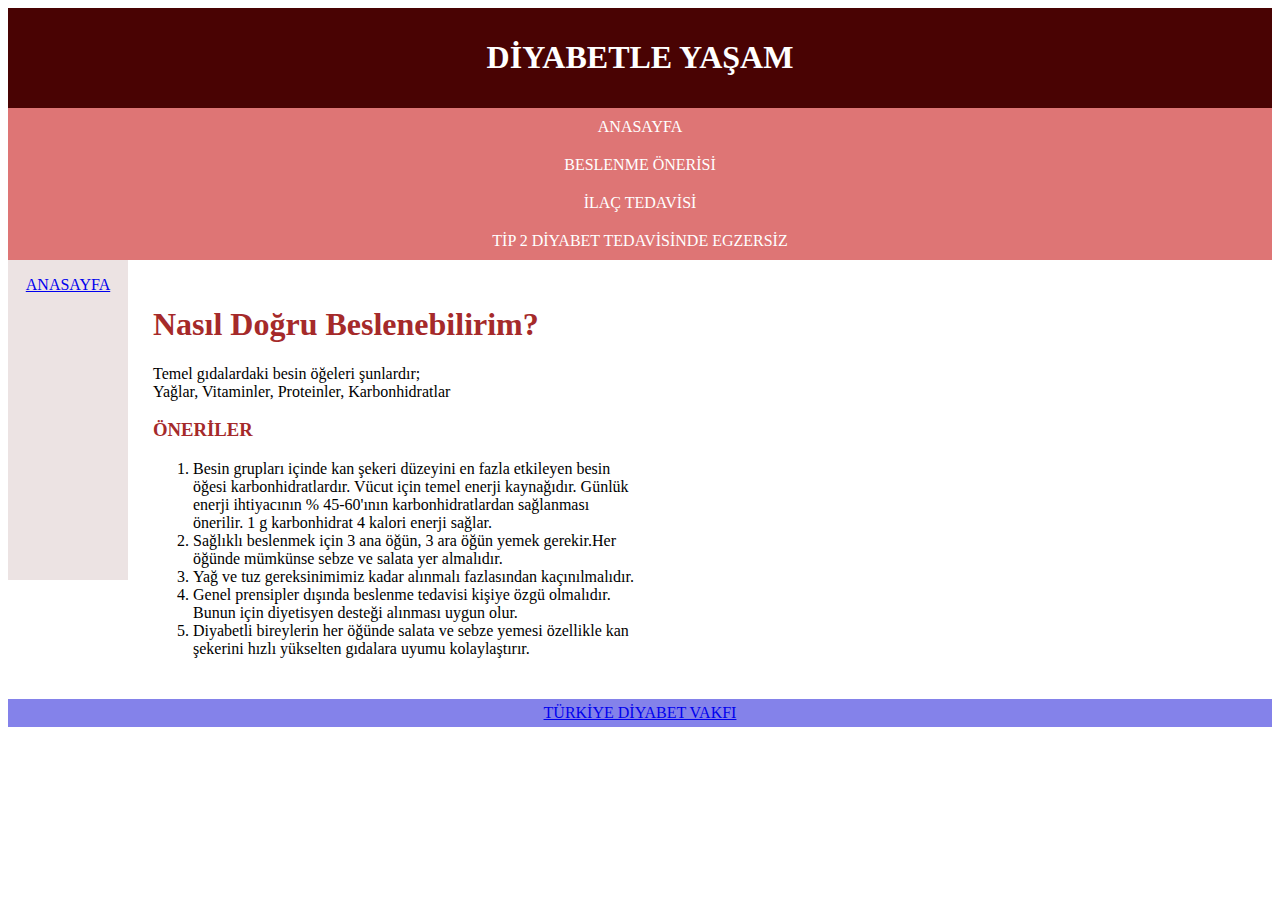
<file: css/ödev1/beslenme.html>
<html>
  <head>
<title> BESLENME </title>
   <style>
header {
    background-color:rgb(73, 3, 3);
    color:white;
    padding:10px;	 
    text-align:center;
}
/*  */
ul {
    list-style-type: none;
    overflow: hidden;
    padding: 0;
    margin: 0;
    background-color: rgb(222, 117, 117);
}
 
li {
    float:none;
}
 
li a {
    color: white;
    display: block;
    text-align: center;
    padding: 10px 10px;
    text-decoration: none;
}

nav {
    background-color:rgb(236, 227, 227);
    width:100px;
    height:300px;
    float:left;
    display: block;
    color: white;
    text-align: center;
    padding: 10px 10px;
    text-decoration: none;
    line-height:30px;
}
 
section {
    width:490px;
    padding:25px;
    float:left;	 
 
}
 
footer {
    background-color:rgb(132, 130, 234);
    color:white;
    text-align:center;
    clear:both;
    padding:5px;	 	 
}
</style>
</head>
<body>
 
<header>
<h1>DİYABETLE YAŞAM </h1>
</header>


<ul>
<li>
    <a href="index.html">ANASAYFA</a>
    <a href="beslenme.html" >BESLENME ÖNERİSİ</a>
    <a href="ilaclar.html">İLAÇ TEDAVİSİ</a>
    <a href="egzersiz.html">TİP 2 DİYABET TEDAVİSİNDE EGZERSİZ</a> 
</li>
    </ul>

<nav>
<a href="index.html">ANASAYFA</a> <br>

</nav>
 
<section>
<h1 style="color: brown;">Nasıl Doğru Beslenebilirim?</h1>
Temel gıdalardaki besin öğeleri şunlardır; <br>
Yağlar, Vitaminler, Proteinler, Karbonhidratlar <br>
<h3 style="color: brown;">ÖNERİLER</h3>
<ol>
    <li>Besin grupları içinde kan şekeri düzeyini en fazla etkileyen besin öğesi karbonhidratlardır.  Vücut için temel enerji kaynağıdır. Günlük enerji ihtiyacının % 45-60'ının karbonhidratlardan sağlanması önerilir. 1 g karbonhidrat 4 kalori enerji sağlar.</li>
    <li>Sağlıklı beslenmek için 3 ana öğün, 3 ara öğün yemek gerekir.Her öğünde mümkünse sebze ve salata yer almalıdır.</li>
    <li>Yağ ve tuz gereksinimimiz kadar alınmalı  fazlasından kaçınılmalıdır. </li>
    <li>Genel prensipler dışında beslenme tedavisi kişiye özgü olmalıdır. Bunun için diyetisyen desteği alınması uygun olur.</li>
    <li>Diyabetli bireylerin her öğünde salata ve sebze yemesi özellikle kan şekerini hızlı yükselten gıdalara uyumu kolaylaştırır.</li>
</ol>   






</section>
 
<footer>
<a href="https://www.turkdiab.org/">TÜRKİYE DİYABET VAKFI</a>
</footer>
 
  </body>
</html>
</file>
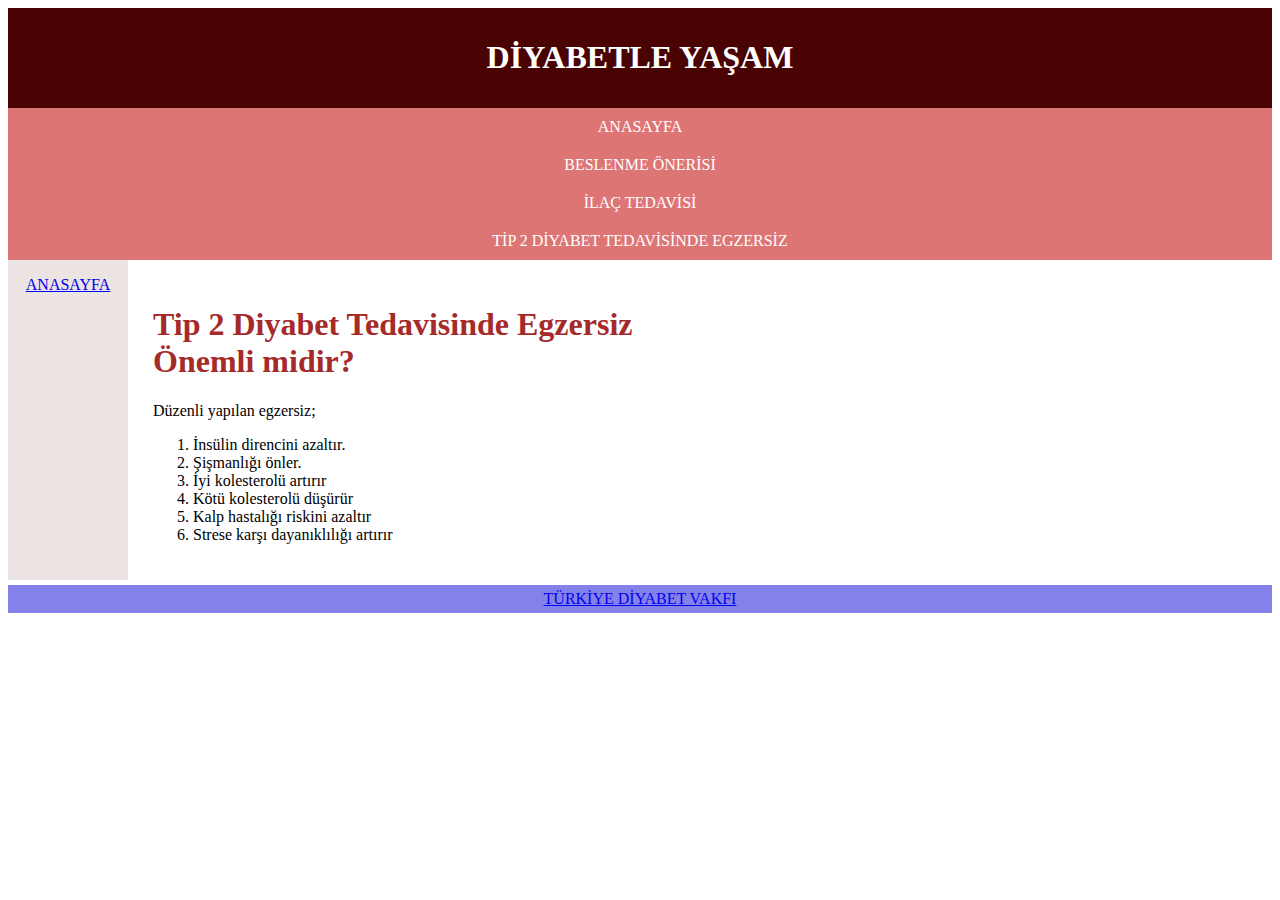
<file: css/ödev1/egzersiz.html>
<html>
  <head>
<title> EGZERSİZ </title>
   <style>
header {
    background-color:rgb(73, 3, 3);
    color:white;
    padding:10px;	 
    text-align:center;
}
/*  */
ul {
    list-style-type: none;
    overflow: hidden;
    padding: 0;
    margin: 0;
    background-color: rgb(222, 117, 117);
}
 
li {
    float:none;
}
 
li a {
    color: white;
    display: block;
    text-align: center;
    padding: 10px 10px;
    text-decoration: none;
}

nav {
    background-color:rgb(236, 227, 227);
    width:100px;
    height:300px;
    float:left;
    display: block;
    color: white;
    text-align: center;
    padding: 10px 10px;
    text-decoration: none;
    line-height:30px;
}
 
section {
    width:490px;
    padding:25px;
    float: left;
 
}
 
footer {
    background-color:rgb(132, 130, 234);
    color:white;
    text-align:center;
    clear:both;
    padding:5px;	 	 
}
</style>
</head>
<body>
 
<header>
<h1>DİYABETLE YAŞAM </h1>
</header>


<ul>
<li>
    <a href="index.html">ANASAYFA</a>
    <a href="beslenme.html" >BESLENME ÖNERİSİ</a>
    <a href="ilaclar.html">İLAÇ TEDAVİSİ</a>
    <a href="egzersiz.html">TİP 2 DİYABET TEDAVİSİNDE EGZERSİZ</a> 
</li>
    </ul>

<nav>
<a href="index.html">ANASAYFA</a> <br>

</nav>
 
<section>
<h1 style="color: brown;">Tip 2 Diyabet Tedavisinde Egzersiz Önemli midir?</h1>
Düzenli yapılan egzersiz;
<ol>
    <li>İnsülin direncini azaltır.</li>
    <li>Şişmanlığı önler.</li>
    <li>İyi kolesterolü artırır</li>
    <li>Kötü kolesterolü düşürür</li>
    <li>Kalp hastalığı riskini azaltır</li>
    <li>Strese karşı dayanıklılığı artırır</li>
</ol>


</section>
 
<footer>
<a href="https://www.turkdiab.org/">TÜRKİYE DİYABET VAKFI</a>
</footer>
 
  </body>
</html>
</file>
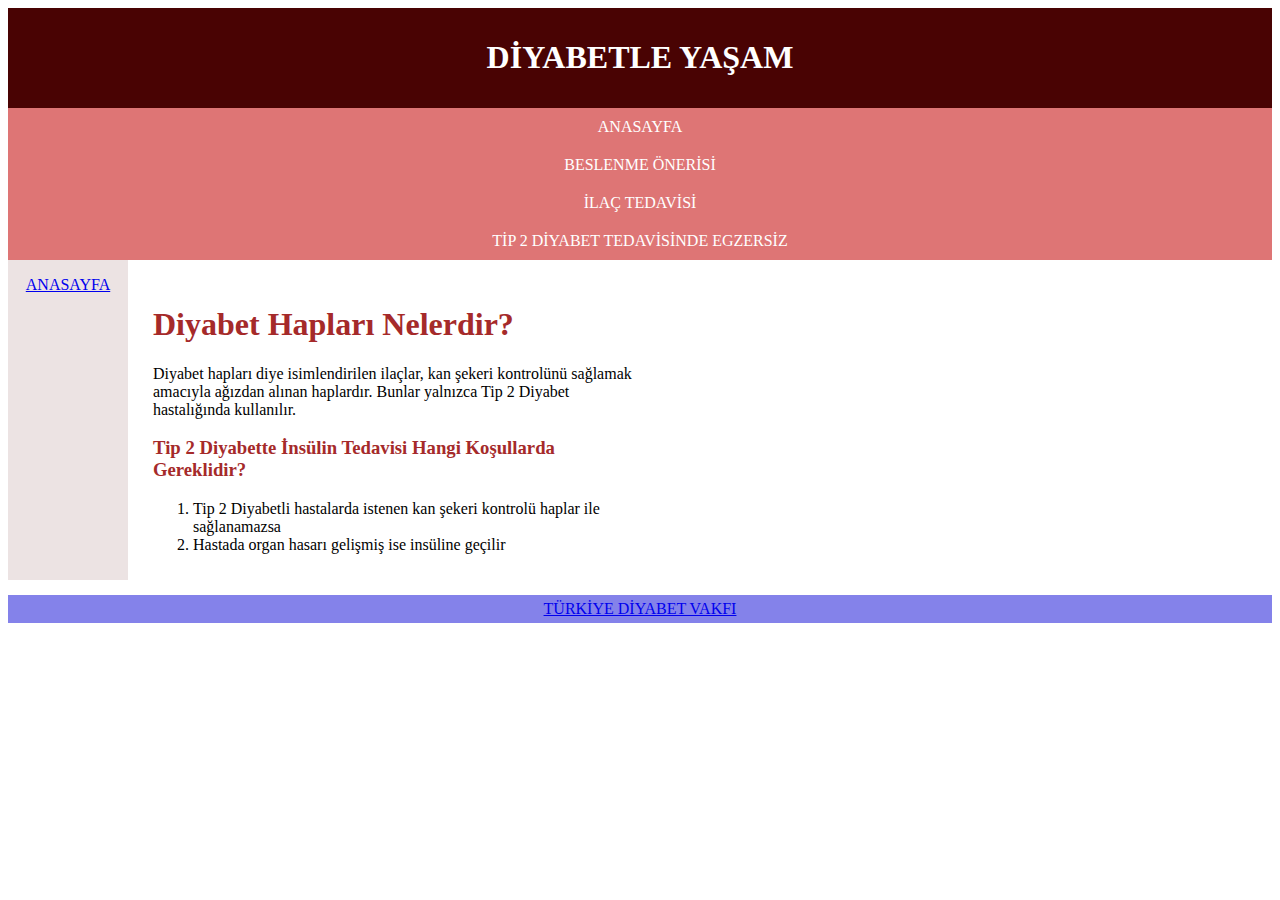
<file: css/ödev1/ilaclar.html>
<html>
  <head>
<title> İLAÇ TEDAVİSİ </title>
   <style>
header {
    background-color:rgb(73, 3, 3);
    color:white;
    padding:10px;	 
    text-align:center;
}
/*  */
ul {
    list-style-type: none;
    overflow: hidden;
    padding: 0;
    margin: 0;
    background-color: rgb(222, 117, 117);
}
 
li {
    float:none;
}
 
li a {
    color: white;
    display: block;
    text-align: center;
    padding: 10px 10px;
    text-decoration: none;
}

nav {
    background-color:rgb(236, 227, 227);
    width:100px;
    height:300px;
    float:left;
    display: block;
    color: white;
    text-align: center;
    padding: 10px 10px;
    text-decoration: none;
    line-height:30px;
}

section {
    width:490px;
    padding:25px; 
    float: left;
}

footer {
    background-color:rgb(132, 130, 234);
    color:white;
    text-align:center;
    clear:both;
    padding:5px;	 	 
}
</style>
</head>
<body>
 
<header>
<h1>DİYABETLE YAŞAM </h1>
</header>


<ul>
<li>
    <a href="index.html">ANASAYFA</a>
    <a href="beslenme.html" >BESLENME ÖNERİSİ</a>
    <a href="ilaclar.html">İLAÇ TEDAVİSİ</a>
    <a href="egzersiz.html">TİP 2 DİYABET TEDAVİSİNDE EGZERSİZ</a> 
</li>
    </ul>

<nav>
<a href="index.html">ANASAYFA</a> <br>

</nav>
 
<section>
<h1 style="color: brown;">Diyabet Hapları Nelerdir?</h1>
Diyabet hapları diye isimlendirilen ilaçlar, kan şekeri kontrolünü sağlamak amacıyla ağızdan alınan haplardır. Bunlar yalnızca Tip 2 Diyabet hastalığında kullanılır.



<h3 style="color: brown;">Tip 2 Diyabette İnsülin Tedavisi Hangi Koşullarda Gereklidir?</h3>
<ol>
    <li>Tip 2 Diyabetli hastalarda istenen kan şekeri kontrolü haplar ile sağlanamazsa</li>
    <li>Hastada organ hasarı gelişmiş ise insüline geçilir</li>  
</ol>   


</section>
 
<footer>
<a href="https://www.turkdiab.org/">TÜRKİYE DİYABET VAKFI</a>
</footer>
 
  </body>
</html>
</file>
<file: bootstrap/ödev1/style.css>
.logo{
    height: 250px;
    width: 250px;
    border-radius:100%;
    
}
.logo-box{
    text-align: center;
}

.renk{
    background-color: #E9ECEF ;
}
</file>
<file: css/ödev2-eskigoogle/style.css>
.center {       
    display: block;
    margin-left: auto;
    margin-right: auto;
  }

  .line-1{
    width: 90%;
    background-color: #EEEEEE;
    margin-top: 2px;
    margin-left: auto;
    margin-right: auto;
  }
  .box-1{
    background-color:#7EE5DA ;
    float:left;
    width: 34%;
   height: 73px;
    margin-top: 2px;
    margin-left: 5%;
    margin-right: 6px;
    padding-top: 1%;
  }

  .box-2{
    background-color:#70CCC2 ;
    float:left;
    width: 17%;
    height: 86px;
    margin-top: 2px;
    margin-right:2,5px;
    padding: auto;
  }
 
  .box-3{
    background-color:#62B3AA ;
    float:right;
    width: 38%;
    height: 86px;
    margin-top: 2px;
    margin-right: 5%;
    padding: 0,8cm;
  }
</file>
<file: css/ödev3-yenigoogle/css/style.css>
.header {
  list-style-type: none;
  margin: 10px;
  overflow: hidden;
  margin-right: 16px;
  font-family: arial,sans-serif;
  font-size: 13px;
}

.headerli a {
  display: block;
  color: black;
  text-align: center;
  padding: 5px 5px;
  text-decoration: none;
  float: right;
}

.headerli a:hover {
  text-decoration: underline;
}

.container {
  text-align: center;
  margin: 100px;
}

.search-area {
  background: #fff;
  display: flex;
  border: 1px solid #dfe1e5;
  box-shadow: none;
  z-index: 3;
  height: 44px;
  margin: 0 auto;
  margin-top: -77px;
  width: 582px;
  border-radius: 30px;
}

.search-area:hover {
box-shadow: 0 2px 3px 0 rgba(0,0,0,0.24), 0 2px 5px 0 rgba(0,0,0,0.19);
}

.search {
  flex: 1;
  display: flex;
  padding: 5px 8px 0 16px;
  padding-left: 14px;
}

.search-img {
  display: flex;
  align-items: center;
  padding-right: 13px;
  margin-top: -5px;
}

.search-img span {
  color: #9aa0a6;
  height: 20px;
  width: 20px;
  margin-top: 0px;
  display: inline-block;
  fill: currentColor;
  line-height: 24px;
  position: relative;
}



.realbox-icon-button {
    float: right;
    background-color:transparent;
    background-position: center;
    background-repeat: no-repeat;
    background-size: 21px 21px;
    border: none;
    border-radius: 2px;
    cursor: pointer;
    height: 100%;
    outline: 0;
    padding: 0;
    pointer-events: auto;
    position: absolute;
    left: 540px;
    width: var(--ntp-realbox-icon-width);
} 


.input-enter {
  display: flex;
  flex: 1;
  flex-wrap: wrap;
}

.input-area {
  color: transparent;
  flex: 100%;
  white-space: pre;
  font: 16px arial, sans-serif;
  line-height: 34px;
  height: 34px !important;
  display: block;
}

.input {
  margin: 0;
  padding: 0;
  color: rgba(0, 0, 0, 0.87);
  word-wrap: break-word;
  outline: none;
  display: flex;
  flex: 100%;
  margin-top: -68px;
  font: 16px arial, sans-serif;
  line-height: 34px;
  height: 34px !important;
  width: 480px;
  text-rendering: auto;
  letter-spacing: normal;
  word-spacing: normal;
  text-transform: none;
  text-indent: 0px;
  text-shadow: none;
  text-align: start;
  appearance: textfield;
  cursor: text;
  border-style: none;
}

.googlesearch {
  margin: 11px 4px;
  margin-left: 40%;
  padding: 0 16px;
  line-height: 27px;
  min-width: 54px;
  text-align: center;
  cursor: pointer;
  user-select: none;
  
  font-family: Arial, Helvetica, sans-serif;
  color: #5f6368;
  font-size: 14px;
  height: 36px;
}

.googlesearch:hover {
  box-shadow: 0 2px 3px 0 rgba(0,0,0,0.24), 0 2px 5px 0 rgba(0,0,0,0.19);
  }

.feelinglucky {
  padding: 0 16px;
  line-height: 27px;
  min-width: 54px;
  text-align: center;
  cursor: pointer;
  user-select: none;
  font-family: Arial, Helvetica, sans-serif;
  color: #5f6368;
  font-size: 14px;
  height: 36px;
}
.feelinglucky:hover {
  box-shadow: 0 2px 3px 0 rgba(0,0,0,0.24), 0 2px 5px 0 rgba(0,0,0,0.19);
  }
.footer {
  margin: 0;
  padding: 0;
  overflow: hidden;
  border: 1px solid #dfe1e5;
  border-top: 1px solid #dadce0;
  position: fixed;
  bottom: 0;
  width: 100%;
  margin-left: -8px;
  line-height: 10px;
  background-color: #f2f2f2;
}

.footerli {
  float: left;
  list-style-type:none;
}

.footerli a {
  display: block;
  color: #70757a;
  text-align: center;
  padding: 14px 16px;
  text-decoration: none;
  font-family: arial, sans-serif;
  font-size: 14px;
  margin-left: 14px;
  margin-right: -20px;
  
}

.footerli a:hover {
  text-decoration: underline;
}
</file>
